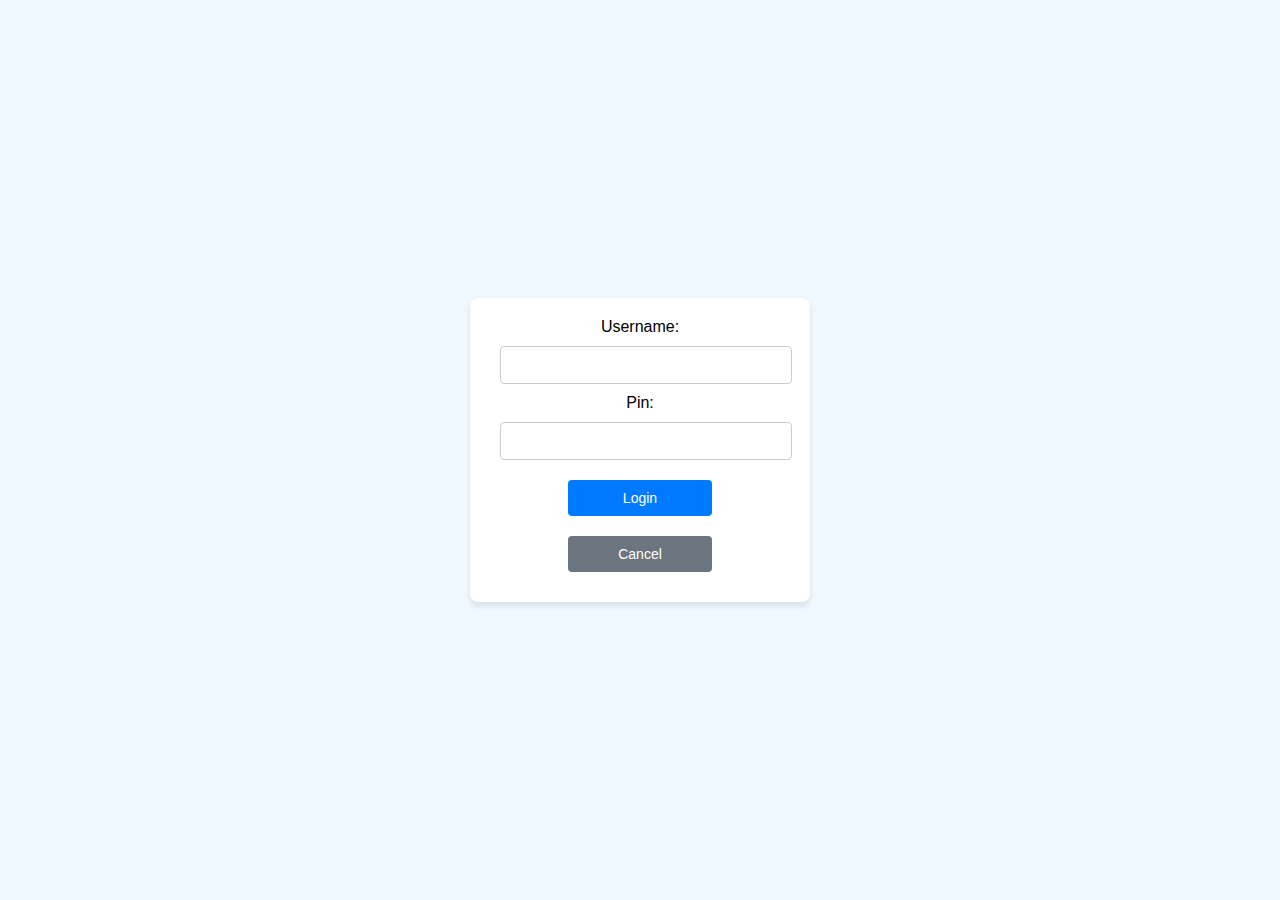
<file: 10/index.html>
<!DOCTYPE html>
<html lang="en">
<head>
    <meta charset="UTF-8">
    <meta name="viewport" content="width=device-width, initial-scale=1.0">
    <title>Login Form</title>
    <link rel="stylesheet" href="./pertemuan10.css">
</head>
<body>
    <div id="app"></div>

    <script>
        const pbo = {
            // Model untuk database
            model: {
                mahasiswa: [
                    { username: 'abel', pin: 'abel123' },
                    { username: 'nainggolan', pin: 'nainggolan123' },
                    { username: 'ade', pin: 'ade231' },
                ],
            },
            // View untuk tampilan
            view: {
                signform: function () {
                    return `
                        <div class="input-form">
                            Username: <input type='text' id='username'><br/>
                            Pin: <input type='password' id='pin'><br/>
                            <button id='login'>Login</button>
                            <button id='cancel'>Cancel</button>
                        </div>
                    `;
                },
            },

            // Controller untuk perlakuan terhadap view dan database
            controller: {
                init: function () {
                    const app = document.getElementById('app');
                    app.innerHTML = pbo.view.signform();
                    
                    document.getElementById('login').addEventListener('click', this.signin);
                    document.getElementById('cancel').addEventListener('click', this.signout);
                },
                
                signin: function () {
                    const username = document.getElementById('username').value;
                    const pin = document.getElementById('pin').value;

                    const userFound = pbo.model.mahasiswa.find(
                        (user) => user.username === username && user.pin === pin
                    );

                    if (userFound) {
                        alert('Login berhasil!');
                    } else {
                        alert('Username atau Pin salah!');
                    }
                },
                
                signout: function () {
                    document.getElementById('username').value = '';
                    document.getElementById('pin').value = '';
                },
            },
        };

        // Inisialisasi programnya
        pbo.controller.init();
    </script>
</body>
</html>
</file>
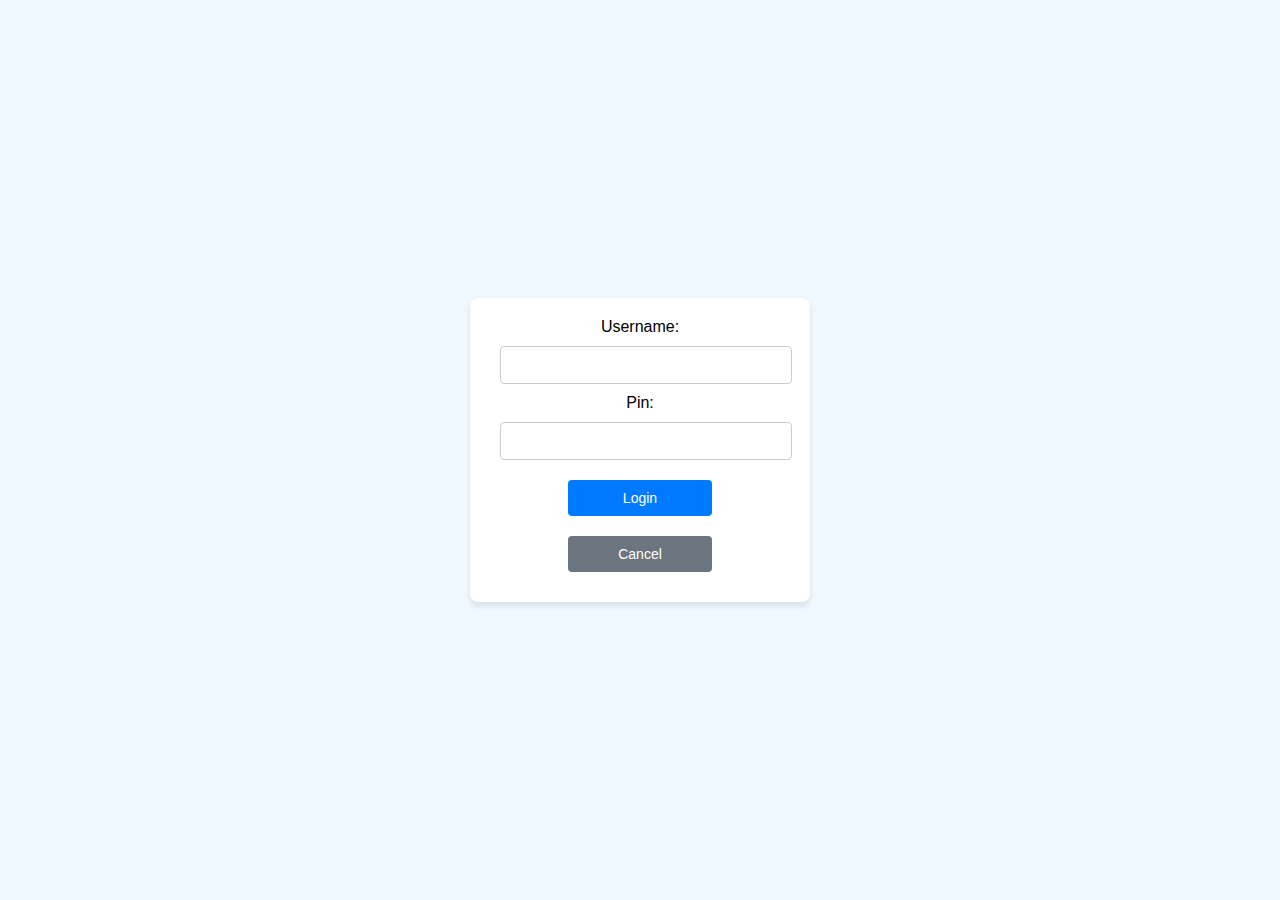
<file: 10/pbo1.html>
<!DOCTYPE html>
<html lang="en">
<head>
    <meta charset="UTF-8">
    <meta name="viewport" content="width=device-width, initial-scale=1.0">
    <title>Login Form</title>
    <link rel="stylesheet" href="./pertemuan10.css">
</head>
<body>
    <div id="app"></div>

    <script>
        const pbo = {
            // Model untuk database
            model: {
                mahasiswa: [
                    { username: 'arya', pin: 'arya123' },
                    { username: 'irfan', pin: 'irfan123' },
                    { username: 'ipwija', pin: 'ipwija123' },
                ],
            },
            // View untuk tampilan
            view: {
                signform: function () {
                    return `
                        <div class="input-form">
                            Username: <input type='text' id='username'><br/>
                            Pin: <input type='password' id='pin'><br/>
                            <button id='login'>Login</button>
                            <button id='cancel'>Cancel</button>
                        </div>
                    `;
                },
            },

            // Controller untuk perlakuan terhadap view dan database
            controller: {
                init: function () {
                    const app = document.getElementById('app');
                    app.innerHTML = pbo.view.signform();
                    
                    document.getElementById('login').addEventListener('click', this.signin);
                    document.getElementById('cancel').addEventListener('click', this.signout);
                },
                
                signin: function () {
                    const username = document.getElementById('username').value;
                    const pin = document.getElementById('pin').value;

                    const userFound = pbo.model.mahasiswa.find(
                        (user) => user.username === username && user.pin === pin
                    );

                    if (userFound) {
                        alert('Login berhasil!');
                    } else {
                        alert('Username atau Pin salah!');
                    }
                },
                
                signout: function () {
                    document.getElementById('username').value = '';
                    document.getElementById('pin').value = '';
                },
            },
        };

        // Inisialisasi programnya
        pbo.controller.init();
    </script>
</body>
</html>
</file>
<file: 10/pertemuan10.css>
body {
    font-family: Arial, sans-serif;
    background-color: #f0f8ff;
    margin: 0;
    padding: 0;
    display: flex;
    justify-content: center;
    align-items: center;
    height: 100vh;
}

.input-form {
    background-color: #ffffff;
    padding: 20px;
    border-radius: 8px;
    box-shadow: 0 4px 6px rgba(0, 0, 0, 0.1);
    width: 300px;
    text-align: center;
}


input {
    width: 90%;
    max-width: 90%;
    padding: 10px;
    margin: 10px;
    border: 1px solid #ccc;
    border-radius: 4px;
    font-size: 14px;
}

button {
    width: 48%;
    padding: 10px;
    margin: 10px 1%;
    border: none;
    border-radius: 4px;
    font-size: 14px;
    cursor: pointer;
    background-color: #007BFF;
    color: white;
    transition: background-color 0.3s;
}

button:hover {
    background-color: #0056b3;
    transform: translateY(-3px);
}

button#cancel {
    background-color: #6c757d;
}

button#cancel:hover {
    background-color: #5a6268;
}
</file>
